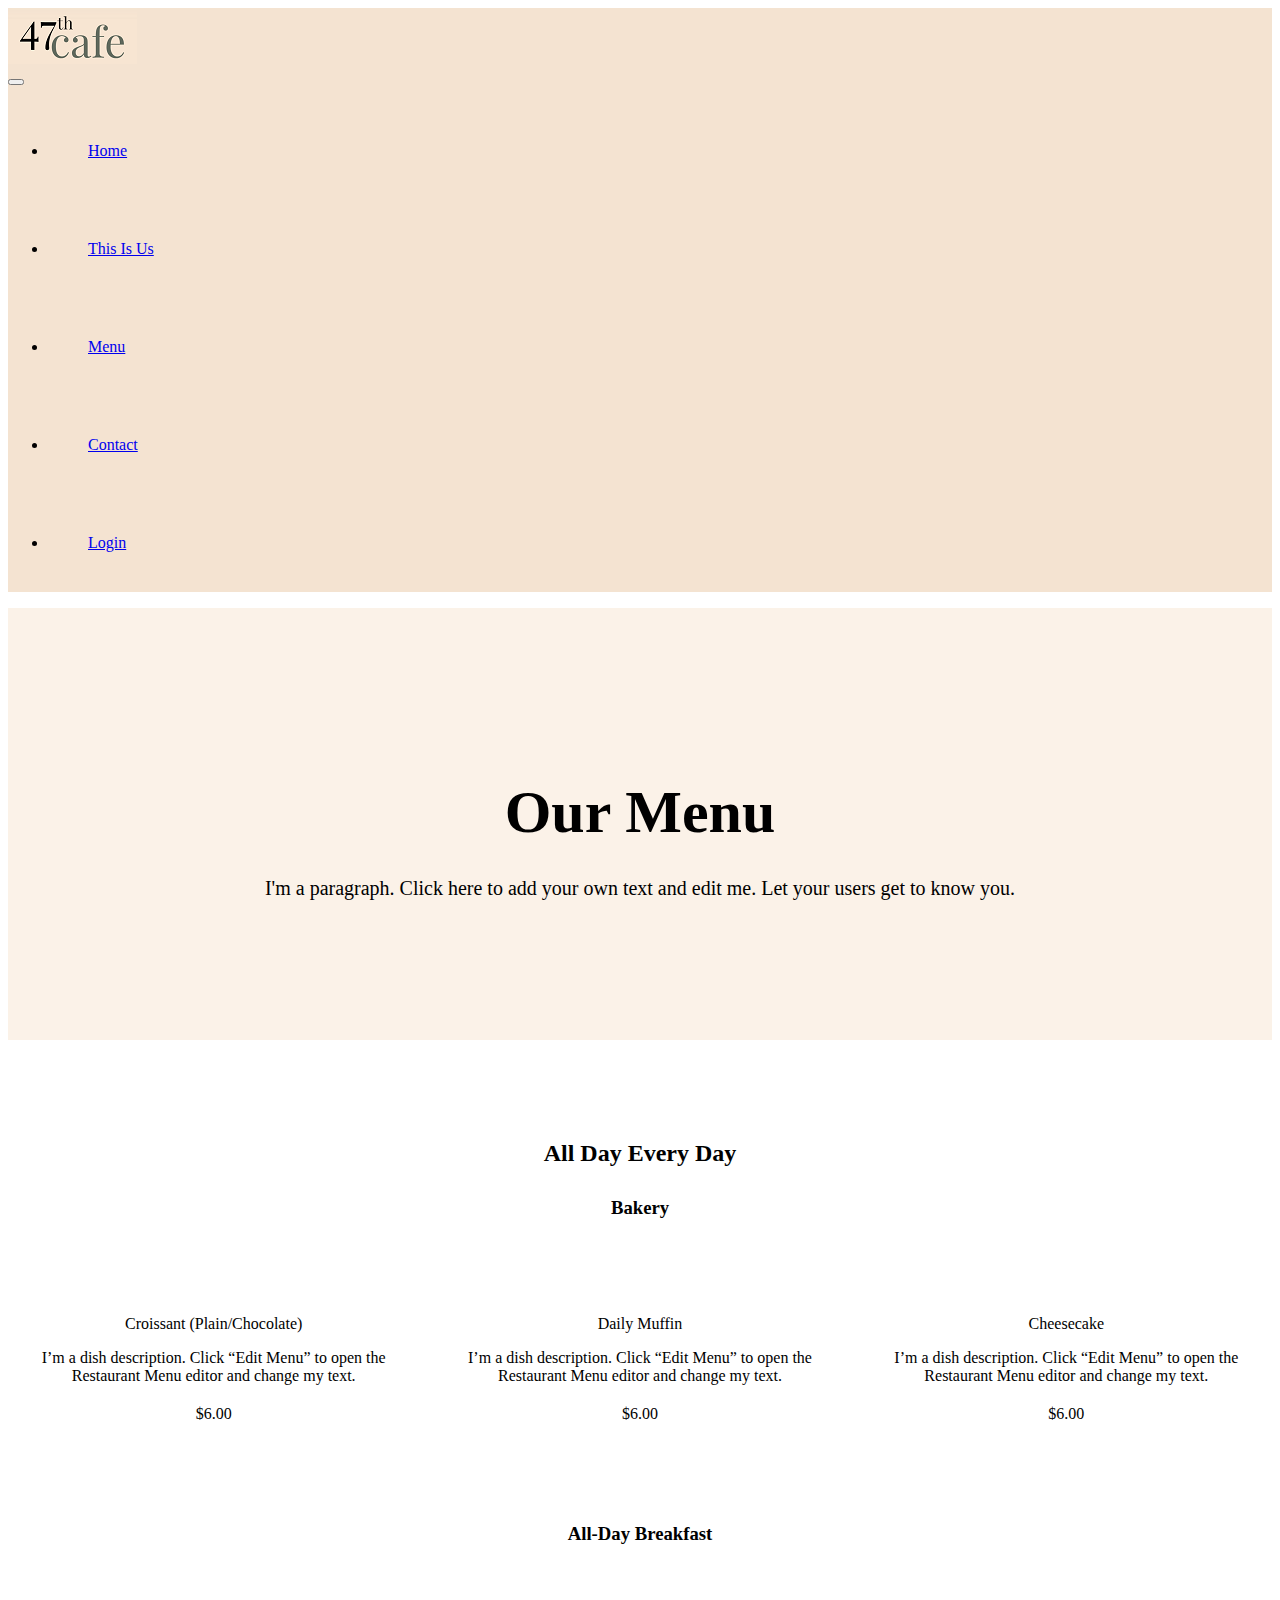
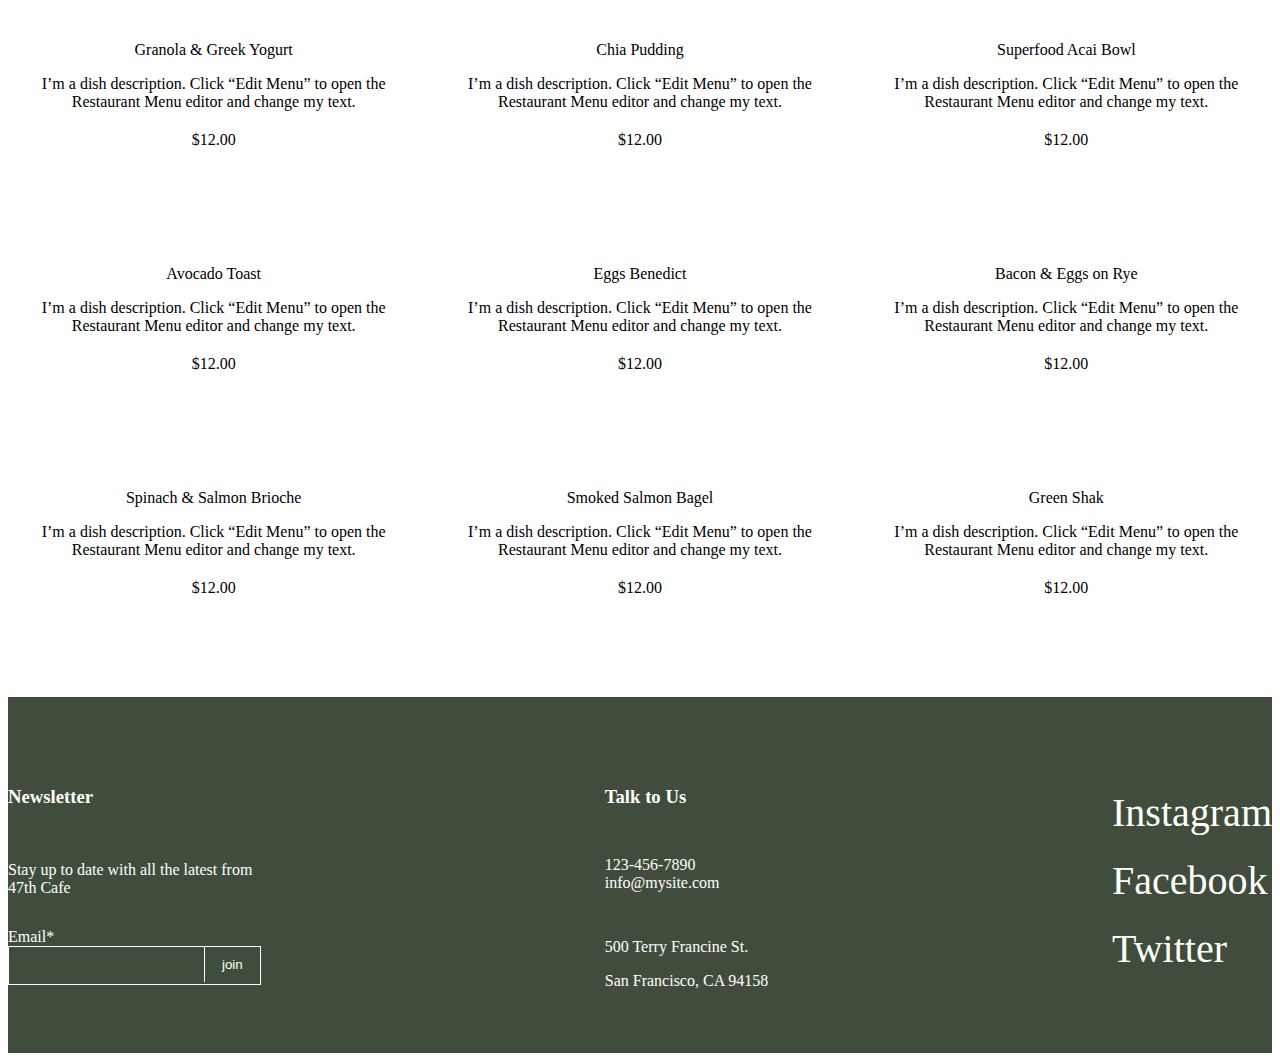
<file: 47cafe final file/menu.html>
<!doctype html>
<html>

<head>
    <meta name="viewport" content="width=device-width, initial-scale=1.0">
    <link rel="stylesheet" href="style.css">
    <title>Menu</title>
    <link href="https://cdn.jsdelivr.net/npm/bootstrap@5.3.2/dist/css/bootstrap.min.css" rel="stylesheet" integrity="sha384-T3c6CoIi6uLrA9TneNEoa7RxnatzjcDSCmG1MXxSR1GAsXEV/Dwwykc2MPK8M2HN" crossorigin="anonymous">
</head>

<body>
    <nav class="navbar navbar-expand-lg">
        <div class="container-fluid">
            <div class="nav-logo ">
                <img src="images/s44444.png" alt="logo">
            </div>
            <button class="navbar-toggler" type="button" data-bs-toggle="collapse" data-bs-target="#navbarSupportedContent" aria-controls="navbarSupportedContent" aria-expanded="false" aria-label="Toggle navigation">
        <span class="navbar-toggler-icon"></span>
      </button>
            <div class="collapse navbar-collapse" id="navbarSupportedContent">
                <ul class="navbar-nav ms-auto ">
                    <li class="nav-item">
                        <a class="nav-link " aria-current="page" href="index.html">Home</a>
                    </li>
                    <li class="nav-item">
                        <a class="nav-link" href="this is us.html">This Is Us</a>
                    </li>
                    <li class="nav-item">
                        <a class="nav-link active" href="menu.html">Menu</a>
                    </li>
                    <li class="nav-item">
                        <a class="nav-link" href="contact.html">Contact</a>
                    </li>
                    <li class="nav-item">
                        <a class="nav-link" href="#"><i class="fa-solid fa-user px-2"></i>Login</a>
                    </li>
                </ul>
            </div>
        </div>
    </nav>
    <div class=" one">
        <h2 class="a">Our Menu</h2>
        <p class="page">I'm a paragraph. Click here to add your own text and edit me. Let your users get to know you.</p>
    </div>
    <div class="container two">
        <h2 class="menu-top">All Day Every Day</h2>
        <h3 class="menu-title">Bakery</h3>

        <div class="menu">
            <div class="first">
                <p class="item">Croissant (Plain/Chocolate)</p>
                <span>I’m a dish description.
        Click “Edit Menu” to open the Restaurant Menu editor and change my text.</span>

                <p class="items">$6.00</p>
            </div>
            <!--  -->

            <div class="first">
                <p class="item">Daily Muffin</p>
                <span>
        I’m a dish description. Click “Edit Menu” to open the Restaurant Menu editor and change my text.

      </span>
                <p class="items">$6.00</p>
            </div>
            <!--  -->
            <div class="first">
                <p class="item">Cheesecake</p>
                <span>I’m a dish description.
        Click “Edit Menu” to open the Restaurant Menu editor and change my text.</span>
                <p class="items">$6.00</p>
            </div>
        </div>
        <div>
            <h3 class="menu-title">All-Day Breakfast </h3>
        </div>
        <div class="menu">

            <div class="first">
                <p class="item"> Granola & Greek Yogurt</p>
                <span>I’m a dish description.
        Click “Edit Menu” to open the Restaurant Menu editor and change my text.</span>

                <p class="items">$12.00</p>
            </div>
            <!--  -->

            <div class="first">
                <p class="item">Chia Pudding</p>
                <span>
        I’m a dish description. Click “Edit Menu” to open the Restaurant Menu editor and change my text.

      </span>
                <p class="items">$12.00</p>
            </div>
            <!--  -->
            <div class="first">
                <p class="item">Superfood Acai Bowl</p>
                <span>I’m a dish description.
        Click “Edit Menu” to open the Restaurant Menu editor and change my text.</span>
                <p class="items">$12.00</p>
            </div>
        </div>
        <div class="menu">
            <div class="first">
                <p class="item"> Avocado Toast</p>
                <span>I’m a dish description.
        Click “Edit Menu” to open the Restaurant Menu editor and change my text.</span>

                <p class="items">$12.00</p>
            </div>
            <!--  -->

            <div class="first">
                <p class="item">Eggs Benedict</p>
                <span>
        I’m a dish description. Click “Edit Menu” to open the Restaurant Menu editor and change my text.

      </span>
                <p class="items">$12.00</p>
            </div>
            <!--  -->
            <div class="first">
                <p class="item">Bacon & Eggs on Rye</p>
                <span>I’m a dish description.
        Click “Edit Menu” to open the Restaurant Menu editor and change my text.</span>
                <p class="items">$12.00</p>
            </div>
        </div>
        <div class="menu">
            <div class="first">
                <p class="item"> Spinach & Salmon Brioche </p>
                <span>I’m a dish description.
        Click “Edit Menu” to open the Restaurant Menu editor and change my text.</span>

                <p class="items">$12.00</p>
            </div>
            <!--  -->

            <div class="first">
                <p class="item">Smoked Salmon Bagel</p>
                <span>
        I’m a dish description. Click “Edit Menu” to open the Restaurant Menu editor and change my text.

      </span>
                <p class="items">$12.00</p>
            </div>
            <!--  -->
            <div class="first">
                <p class="item">Green Shak</p>
                <span>I’m a dish description.
        Click “Edit Menu” to open the Restaurant Menu editor and change my text.</span>
                <p class="items">$12.00</p>
            </div>
        </div>
    </div>
    <!-- foter -->
    <footer>
        <div class="container">
            <div class="footer1">
                <h3>Newsletter</h3>

                <p>Stay up to date with all the latest from <br>47th Cafe</p>
                <form>
                    <label for="email">Email*</label>
                    <div>
                        <input type="text" name="email">
                        <input type="button" value="join">
                    </div>
                </form>
            </div>

            <div class="footer2">
                <h3>Talk to Us</h3>
                <p>123-456-7890</p>
                <a href="">info@mysite.com</a>
                <p>500 Terry Francine St.</p>
                <p>San Francisco, CA 94158</p>
            </div>
            <div class="footer3">
                <ul>
                    <li><a href="">Instagram</a></li>
                    <li><a href="">Facebook</a></li>
                    <li><a href="">Twitter</a></li>
                </ul>
            </div>
        </div>
    </footer>
    <script src="https://cdn.jsdelivr.net/npm/bootstrap@5.3.2/dist/js/bootstrap.bundle.min.js" integrity="sha384-C6RzsynM9kWDrMNeT87bh95OGNyZPhcTNXj1NW7RuBCsyN/o0jlpcV8Qyq46cDfL" crossorigin="anonymous"></script>
</body>

</html>
</file>
<file: 47cafe final file/style.css>
/* home page css */

.navbar {
    background-color: #F4E3D1;
}

.nav-item {
    padding: 40px;
}

.good1 {
    background-color: darkkhaki;
    text-align: center;
}

.pic1 {
    display: flex;
    align-items: center;
}

.cont1 {
    display: flex;
    align-items: center;
    flex-wrap: wrap;
}

.v1 {
    text-align: center;
    flex-grow: 1;
    flex-basis: 350px;
}

.pic2 {
    display: flex;
    align-items: center;
}

.v2 {
    text-align: center;
    flex-grow: 1;
    flex-basis: 350px;
}

.cont2 {
    display: flex;
    align-items: center;
    flex-wrap: wrap;
}

.cont3 {
    display: flex;
    align-items: center;
    flex-wrap: wrap;
}

.v3 {
    text-align: center;
    flex-grow: 1;
    flex-basis: 350px;
}

.pic3 {
    display: flex;
    align-items: center;
}

.g2 {
    font-size: 70px;
}

.home {
    background-image: url(images/bg_image.jpg);
    background-attachment: fixed;
    width: 100%;
    color: #fff;
    background-size: cover;
    padding-top: 80px;
    padding-bottom: 60px;
}

.home-cont {}

.home-cont p {
    font-size: 20px;
    margin: 0px;
}

.home h2 {
    font-size: 70px;
    padding-top: 20px;
    padding-bottom: 30px;
}

.top-btns {
    display: flex;
    gap: 10px;
    flex-wrap: wrap;
}

.top-btns button {
    display: block;
    padding: 8px 16px;
    min-width: 150px;
    border: 1px solid #fff;
    background: transparent;
    color: white;
}

button:hover {
    background-color: grey;
}

.home1 {
    width: 100%;
    background-color: #6A92B1;
    margin: 0;
}

.home1 p {
    text-align: center;
    color: white;
    font-size: 28px;
    padding: 20px 12px;
}

.home-contact {
    margin-top: -16px;
    background-color: #FBF2E8;
}

.adrs_timing {
    display: flex;
    flex-wrap: wrap;
    width: 100%;
    justify-content: space-evenly;
    padding-bottom: 30px;
    text-align: center;
}

.adrs_timing {
    flex-basis: 150px;
}

.adrs_line {
    border-right: 1px solid black;
}

.home-head {
    padding-top: 50px;
    text-align: center;
    padding-bottom: 20px;
}

.gallery {
    display: flex;
    flex-wrap: wrap;
}

.gallery img {
    flex-basis: 150px;
    flex-grow: 1;
}

footer {
    width: 100%;
    background-color: #404D3C;
    padding-top: 70px;
    padding-bottom: 50px;
    color: white;
}

footer .container {
    display: flex;
    flex-wrap: wrap;
    justify-content: space-between;
    align-items: start;
    gap: 20px;
}

.footer1 p {
    padding-top: 35px;
    padding-bottom: 15px;
}

.footer1 form div {
    border: 1px solid white;
    display: flex;
}

.footer1 form label {
    padding-bottom: 20px;
}

.footer1 form input {
    display: block;
}

.footer1 form input[type="text"] {
    height: 35px;
    background-color: transparent;
    color: white;
    width: 100%;
    border: none;
}

.footer1 form input[type="text"]:hover {
    background-color: grey;
}

.footer1 form input[type="button"] {
    background-color: transparent;
    border: none;
    border-left: 1px solid #fff;
    height: 35px;
    width: 70px;
    color: white;
}

.footer1 form input[type="button"]:hover {
    background-color: grey;
}

.footer2 p {
    margin-bottom: 0px;
}

.footer2 a {
    padding-bottom: 30px;
    display: inline-block;
    text-decoration: none;
    color: white;
}

.footer2 h3 {
    padding-bottom: 30px;
}

.footer3 ul {
    padding: 0;
}

.footer3 li {
    list-style: none;
    line-height: 60px;
}

.footer3 li a {
    font-size: 40px;
    color: #fff;
    text-decoration: none;
}

@media screen and (max-width: 576px) {
    .adrs_line {
        display: none;
    }
    .home h2 {
        font-size: 30px;
    }
}


/* home page css end */

.navbar {
    background-color: rgb(255, 235, 208);
}

.nav-item {
    padding: 40px;
}

.section1 {
    background-color: rgb(255, 242, 228);
    text-align: center;
    padding-top: 3%;
    padding-bottom: 4%;
}

.section1 h2 {
    font-size: 3rem;
    padding-bottom: 2%;
}

.section1 p {
    font-size: 1rem;
}

.section2 {
    display: flex;
    align-items: center;
    flex-wrap: wrap;
    gap: 20px;
}

.section2 div {
    flex-basis: 350px;
    flex-grow: 1;
}

.s2p1 {
    text-align: initial;
    padding-left: 2%;
}

.s2p1 h2 {
    padding-bottom: 5%;
}

.cont {
    min-width: 50%;
}

.s1f {
    background-color: rgb(84, 110, 84);
    text-align: center;
    color: white;
    padding-top: 2%;
    padding-bottom: 2%;
}

.s1f p {
    font-size: 2rem;
}

.section3 {
    display: flex;
    align-items: center;
    flex-wrap: wrap;
    gap: 30px;
}

.section3 div {
    flex-basis: 350px;
    flex-grow: 1;
}

.s3tx {
    width: 65%;
    text-align: initial;
    padding-left: 5%;
}

.s3ima {
    width: 100%;
}

.s3tx h2 {
    padding-bottom: 5%;
}

.nav-item {
    padding: 40px;
}


/* footer start */

footer {
    width: 100%;
    background-color: #404D3C;
    padding-top: 70px;
    padding-bottom: 50px;
    color: white;
}

footer .container {
    display: flex;
    flex-wrap: wrap;
    justify-content: space-between;
    align-items: start;
    gap: 20px;
}

.footer1 p {
    padding-top: 35px;
    padding-bottom: 15px;
}

.footer1 form div {
    border: 1px solid white;
    display: flex;
}

.footer1 form label {
    padding-bottom: 20px;
}

.footer1 form input {
    display: block;
}

.footer1 form input[type="text"] {
    height: 35px;
    background-color: transparent;
    color: white;
    width: 100%;
    border: none;
}

.footer1 form input[type="text"]:hover {
    background-color: grey;
}

.footer1 form input[type="button"] {
    background-color: transparent;
    border: none;
    border-left: 1px solid #fff;
    height: 35px;
    width: 70px;
    color: white;
}

.footer1 form input[type="button"]:hover {
    background-color: grey;
}

.footer2 p {
    margin-bottom: 0px;
}

.footer2 a {
    padding-bottom: 30px;
    display: inline-block;
    text-decoration: none;
    color: white;
}

.footer2 h3 {
    padding-bottom: 30px;
}

.footer3 ul {
    padding: 0;
}

.footer3 li {
    list-style: none;
    line-height: 60px;
}

.footer3 li a {
    font-size: 40px;
    color: #fff;
    text-decoration: none;
}

@media screen and (max-width: 576px) {
    .adrs_line {
        display: none;
    }
    .home h2 {
        font-size: 30px;
    }
}


/* menu page  */

.one {
    background-color: rgb(251, 242, 232);
    text-align: center;
    padding-top: 120px;
    padding-bottom: 120px;
    width: 100%;
}

.a {
    font-size: 60px;
    margin-bottom: 30px;
}

.two {
    text-align: center;
}

.menu-title {
    text-align: center;
    margin-bottom: 80px;
    margin-top: 30px;
}

.menu-top {
    text-align: center;
    margin-top: 100px;
    margin-bottom: 30px;
}

.menu {
    display: flex;
    gap: 15px;
    flex-wrap: wrap;
    margin-bottom: 80px;
    justify-content: space-between;
}

.first {
    text-align: center;
    flex-basis: 200px;
    flex-grow: 1;
}

span {
    text-align: center;
}

.page {
    font-size: 20px;
}

.items {
    margin-bottom: 20px;
    margin-top: 20px;
}

.meal {
    margin-bottom: 40px;
}

.navbar {
    background-color: #F4E3D1;
}

.nav-item {
    padding: 40px;
}


/* contact us */

.new1 {
    background-color: rgb(247, 206, 131);
    text-align: center;
}

.new1 h2 {
    font-size: 3rem;
    padding-top: 3rem;
    padding-bottom: 1rem;
}

.new1 p {
    padding-bottom: 3rem;
}

.new2 form input {
    height: 30px;
}

.new2 form input,
.new2 form label {
    display: block;
    width: 100%;
}

.information {
    width: 100%;
    display: flex;
    align-items: center;
    gap: 15px;
    margin-bottom: 15px;
}

.sen button {
    width: 100%;
    background-color: rgba(157, 166, 154, 1);
    color: white;
    border: transparent;
    height: 30px;
}

.sen button:hover {
    border: solid rgba(157, 166, 154, 1) 1px;
    color: rgba(157, 166, 154, 1);
    background-color: transparent;
}

.new2 {
    display: flex;
    margin: 50px auto;
    flex-wrap: wrap;
    justify-content: space-between;
    align-items: center;
    gap: 40px;
}

.mail,
.msg {
    margin-bottom: 15px;
}

.new2 div {
    flex-basis: 200px;
    flex-grow: 1;
}

.line div {
    width: 1px;
    background-color: gray;
    height: 350px;
    margin: 0 auto;
}

.con {
    display: flex;
    margin-bottom: 50px;
    gap: 50px;
    justify-content: space-between;
}

@media screen and (max-width: 992px) {
    .line {
        display: none;
    }
}
</file>
